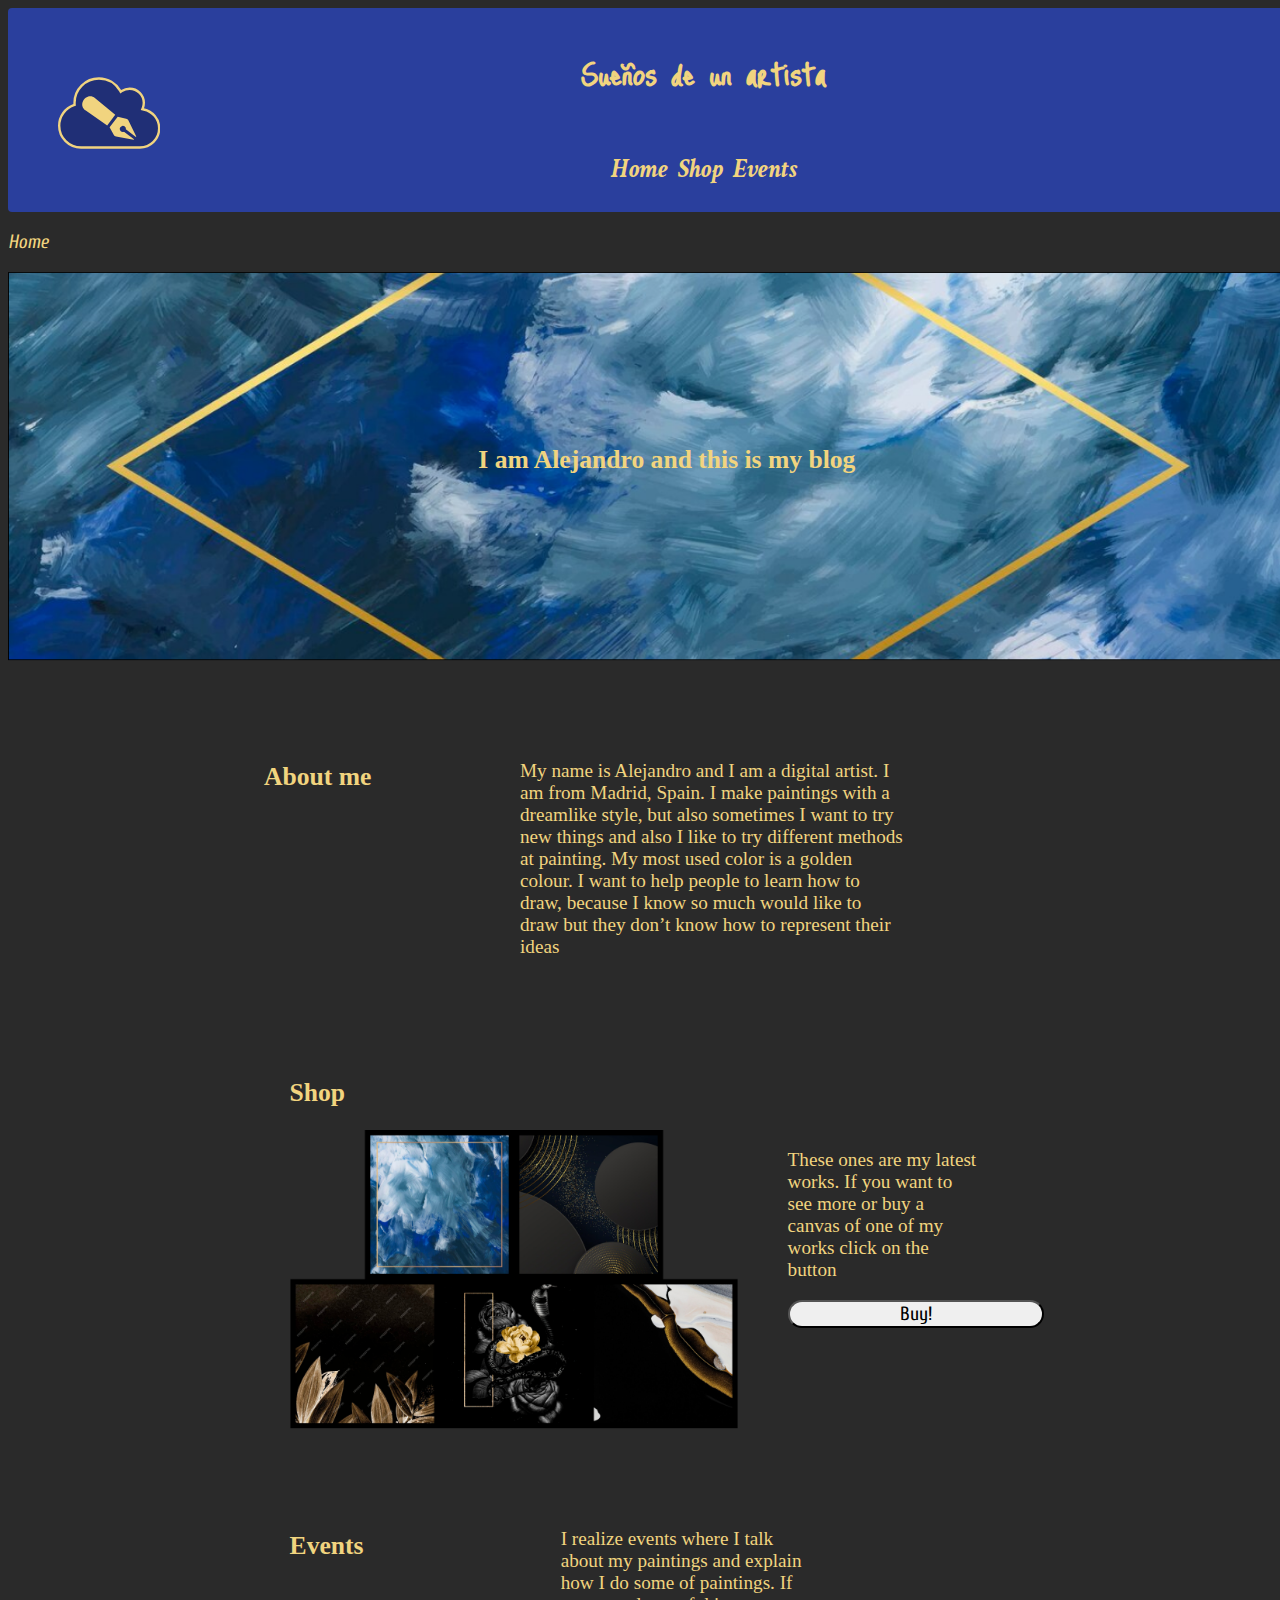
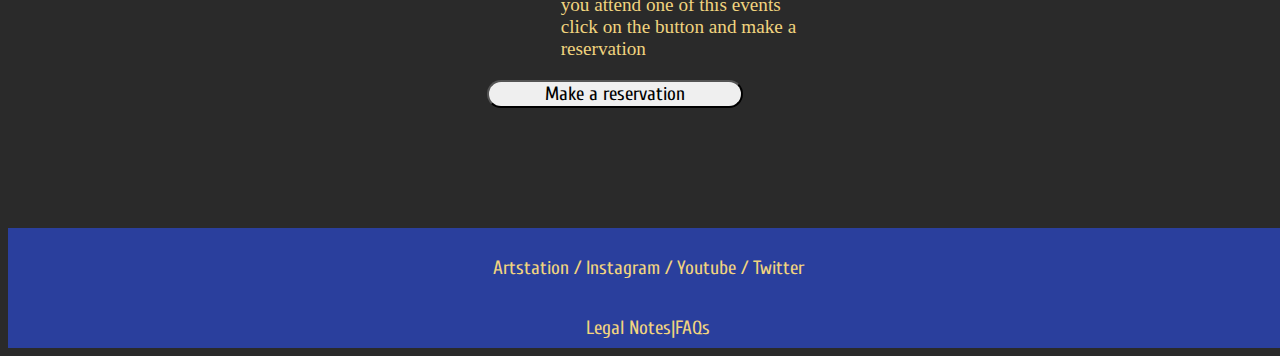
<file: Práctica 2.2 Creación de interfaces web con diseño responsive/index.html>
<!DOCTYPE html>
<html lang="es">

<head>
    <meta charset="UTF-8">
    <meta name="viewport" content="width=device-width, initial-scale=1.0">
    <title>Document</title>
    <link href="https://cdn.jsdelivr.net/npm/bootstrap@5.3.2/dist/css/bootstrap.min.css" rel="stylesheet"
        integrity="sha384-T3c6CoIi6uLrA9TneNEoa7RxnatzjcDSCmG1MXxSR1GAsXEV/Dwwykc2MPK8M2HN" crossorigin="anonymous">
    <link rel="stylesheet" href="style.css">
</head>

<body>


    <header>

        <a href="index.html">
            <div id="logo">
                <svg xmlns="http://www.w3.org/2000/svg" viewBox="0 0 172 121" fill="none" class="img-fluid">
                    <path
                        d="M142.613 51.9073L141.763 54.118L144.085 54.5856C158.868 57.5627 170 70.6082 170 86.2143C170 104.041 155.502 118.5 137.6 118.5H38.7C18.4327 118.5 2 102.112 2 81.9286C2 65.9864 12.2386 52.4198 26.5155 47.4141L27.9071 46.9262L27.8524 45.4525C27.8253 44.7231 27.8 44.037 27.8 43.3571C27.8 20.7894 46.1408 2.5 68.8 2.5C83.9962 2.5 97.2443 10.721 104.345 22.9843L105.414 24.8308L107.188 23.6446C110.954 21.1254 115.514 19.6429 120.4 19.6429C133.545 19.6429 144.2 30.2716 144.2 43.3571C144.2 46.372 143.63 49.2631 142.613 51.9073Z"
                        fill="#202F76" stroke="#F1D47F" stroke-width="4" />
                    <path
                        d="M114.5 70.0213C115.289 70.1687 116.033 70.4977 116.673 70.9823C117.312 71.4669 117.83 72.0937 118.186 72.8132L131.519 99.8056L130.872 100.66L113.959 87.8461C114.008 87.4219 114.099 87.0066 114.038 86.5634C113.648 83.736 111.039 81.7593 108.211 82.1492C105.384 82.5392 103.407 85.1484 103.797 87.9758C104.187 90.8032 106.796 92.7799 109.623 92.39C110.067 92.3288 110.442 92.1287 110.837 91.9666L127.75 104.78L127.105 105.632L97.5108 100.103C96.7219 99.9562 95.9781 99.6273 95.3384 99.1427C94.6987 98.658 94.1807 98.031 93.8255 97.3114L86.6786 84.5891L100.318 66.585L114.5 70.0213ZM62.4666 35.6807L96.1689 63.5603L82.6711 81.3768L46.7093 56.4797C31.4644 46.3417 48.6894 23.8418 62.4666 35.6807Z"
                        fill="#F1D47F" />
                </svg>
            </div>
        </a>
        <div id="frame_header">
            <h1>Sueños de un artista</h1>
            <div id="frame_redirect">
                <h2 class="principal"><a href="index.html"> Home</a></h2>
                <h2 class="principal">Shop</h2>
                <h2 class="principal"><a href="events.html">Events</a></h2>

            </div>
        </div>

    </header>

    <div id="redirect">
        <p> <a href="">Home</a></p>
    </div>
    <div id="contenedor">
        <img id="hero" class="img-fluid" src="rectangle-4.png" alt="">
        <div id="centrado">
            <h2> I am Alejandro and this is my blog</h2>
        </div>
    </div>
    <div id="about-me">
        <h2>About me</h2>
        <p>My name is Alejandro and I am a digital artist. I am from Madrid, Spain. I make paintings
            with a dreamlike
            style, but also sometimes I want to try new things and also I like to try different methods at painting. My
            most used color is a golden colour. I want to help people to learn how to draw, because I know so much would
            like to draw but they don’t know how to represent their ideas</p>
    </div>

    <div id="shop">
        <h2>Shop</h2>
        <img id="imagenes" class="img-fluid" src="tarjetas.png" alt="">
        <div id="shop-right">
            <p>These ones are my latest works.
                If you want to see more or buy a canvas of one of my works click on the button</p>
            <button type="button" id="buy" class="btn btn-primary">Buy!</button>


        </div>
    </div>
    <div id="events">
        <h2>Events</h2>
        <div id="events-right">
            <p>I realize events where I talk about my paintings and explain how I do some of paintings. If you attend
                one of this events click on the button and make a reservation</p>
            <button onclick="location.href='events.html'" type="button" id="reservation" class=" btn btn-primary"> Make
                a reservation</button>
        </div>
    </div>

    <footer>
        <p> <a href=""> Artstation</a> / <a href="">Instagram</a> / <a href="">Youtube</a> / <a href="">Twitter</a></p>
        <p> Legal Notes|FAQs</p>
    </footer>

    <script src="https://code.jquery.com/jquery-3.4.1.slim.min.js"></script>
    <script src="https://cdn.jsdelivr.net/npm/popper.js@1.16.0/dist/umd/popper.min.js"></script>
    <script src="https://cdn.jsdelivr.net/npm/bootstrap@5.3.2/dist/js/bootstrap.bundle.min.js"></script>
</body>

</html>
</file>
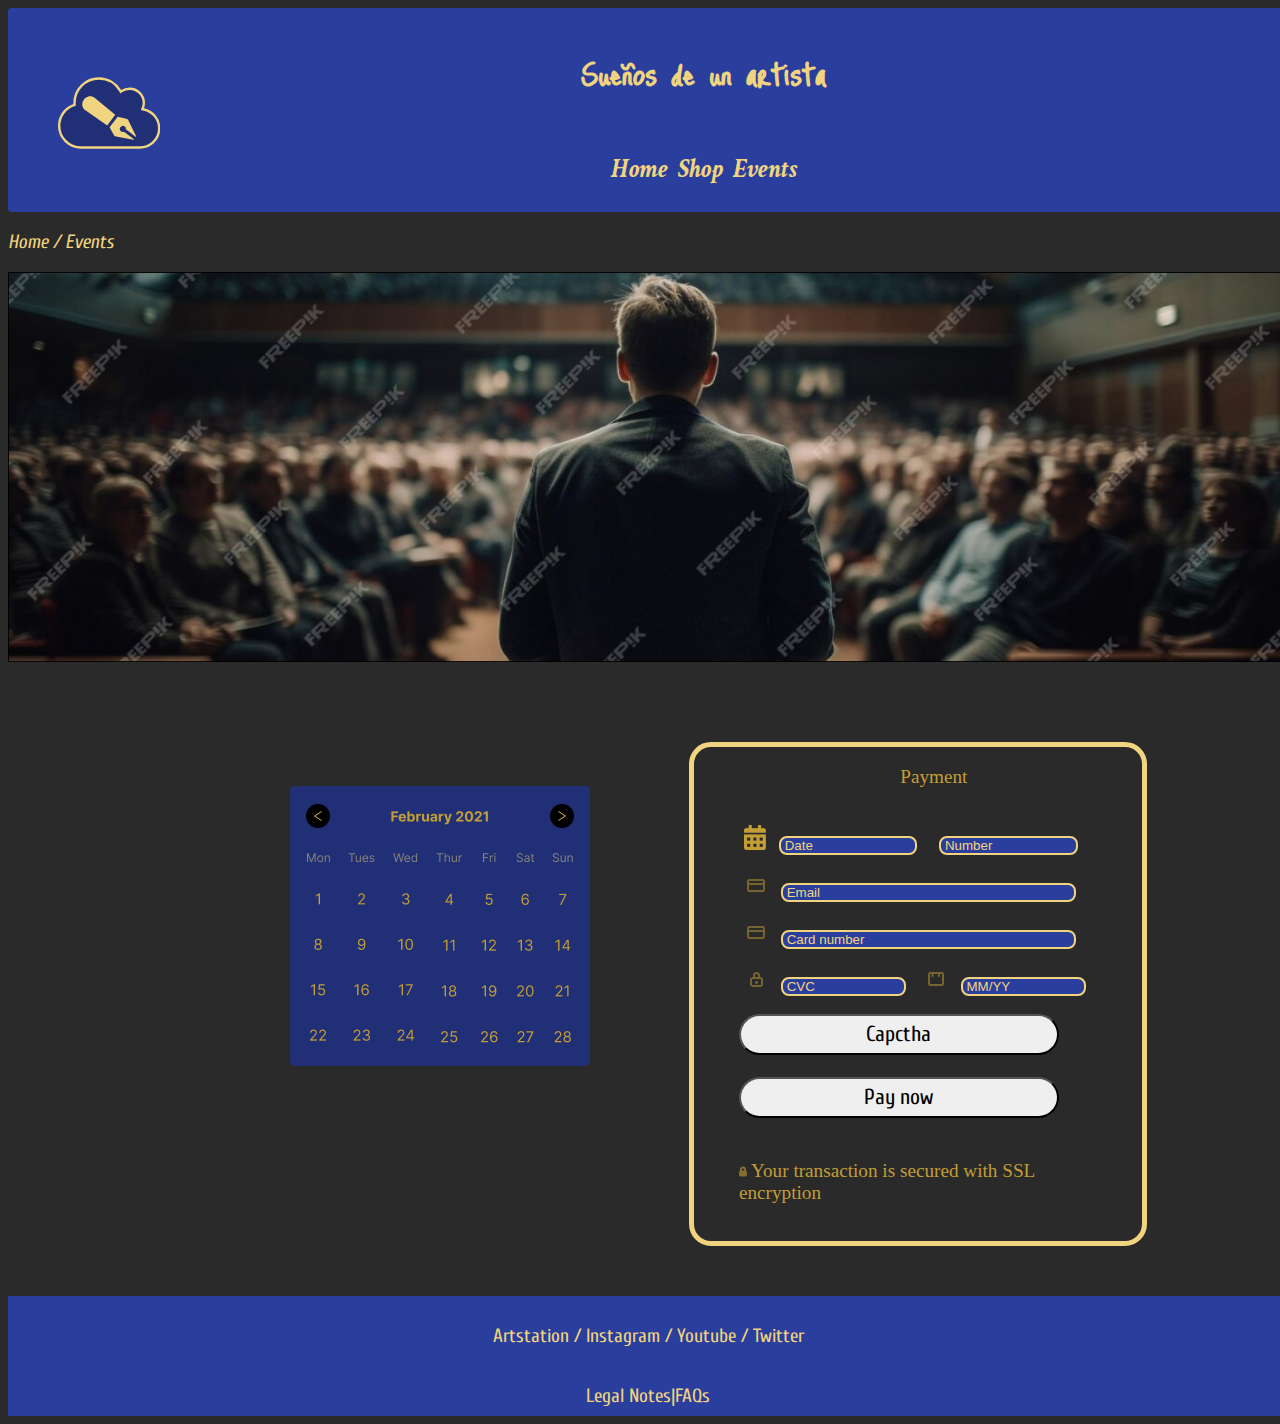
<file: Práctica 2.2 Creación de interfaces web con diseño responsive/events.html>
<!DOCTYPE html>
<html lang="es">

<head>
    <meta charset="UTF-8">
    <meta name="viewport" content="width=device-width, initial-scale=1.0">
    <title>Document</title>
    <link href="https://cdn.jsdelivr.net/npm/bootstrap@5.3.2/dist/css/bootstrap.min.css" rel="stylesheet"
        integrity="sha384-T3c6CoIi6uLrA9TneNEoa7RxnatzjcDSCmG1MXxSR1GAsXEV/Dwwykc2MPK8M2HN" crossorigin="anonymous">
    <link rel="stylesheet" href="style.css">
</head>

<body>


    <header>

        <a href="index.html">
            <div id="logo">
                <svg xmlns="http://www.w3.org/2000/svg" viewBox="0 0 172 121" fill="none" class="img-fluid">
                    <path
                        d="M142.613 51.9073L141.763 54.118L144.085 54.5856C158.868 57.5627 170 70.6082 170 86.2143C170 104.041 155.502 118.5 137.6 118.5H38.7C18.4327 118.5 2 102.112 2 81.9286C2 65.9864 12.2386 52.4198 26.5155 47.4141L27.9071 46.9262L27.8524 45.4525C27.8253 44.7231 27.8 44.037 27.8 43.3571C27.8 20.7894 46.1408 2.5 68.8 2.5C83.9962 2.5 97.2443 10.721 104.345 22.9843L105.414 24.8308L107.188 23.6446C110.954 21.1254 115.514 19.6429 120.4 19.6429C133.545 19.6429 144.2 30.2716 144.2 43.3571C144.2 46.372 143.63 49.2631 142.613 51.9073Z"
                        fill="#202F76" stroke="#F1D47F" stroke-width="4" />
                    <path
                        d="M114.5 70.0213C115.289 70.1687 116.033 70.4977 116.673 70.9823C117.312 71.4669 117.83 72.0937 118.186 72.8132L131.519 99.8056L130.872 100.66L113.959 87.8461C114.008 87.4219 114.099 87.0066 114.038 86.5634C113.648 83.736 111.039 81.7593 108.211 82.1492C105.384 82.5392 103.407 85.1484 103.797 87.9758C104.187 90.8032 106.796 92.7799 109.623 92.39C110.067 92.3288 110.442 92.1287 110.837 91.9666L127.75 104.78L127.105 105.632L97.5108 100.103C96.7219 99.9562 95.9781 99.6273 95.3384 99.1427C94.6987 98.658 94.1807 98.031 93.8255 97.3114L86.6786 84.5891L100.318 66.585L114.5 70.0213ZM62.4666 35.6807L96.1689 63.5603L82.6711 81.3768L46.7093 56.4797C31.4644 46.3417 48.6894 23.8418 62.4666 35.6807Z"
                        fill="#F1D47F" />
                </svg>

            </div>
        </a>
        <div id="frame_header">
            <h1>Sueños de un artista</h1>
            <div id="frame_redirect">
                <h2 class="principal"><a href="index.html"> Home</a></h2>
                <h2 class="principal">Shop</h2>
                <h2 class="principal"><a href="events.html">Events</a></h2>

            </div>
        </div>

    </header>

    <div id="redirect">
        <p> <a href="index.html">Home</a> / <a href="events.html"> Events</a></p>
    </div>

    <img id="hero" class="img-fluid" src="images/hero2.png" alt="">




    <div id="main">
        <img id="calendar" class="img-fluid" src="images/calendar.png" alt="">
        <form action="">
            <div id="content">
                <div id="label-container">
                    <p id="payment-label">Payment</p>
                </div>
                <br>

                <img src='images/calendar-icon.png' alt="">
                <input class="doble overlay" type="text" name="" id="" placeholder=" Date">
                <input class="doble" type=" Number" placeholder=" Number">

                <br>
                <img src="images/card.png" alt="">
                <input class="grand" type="text" placeholder=" Email" name="" id="">
                <br>
                <img src="images/card.png" alt="">
                <input class="grand" type="text" placeholder=" Card number" name="" id="">
                <br>
                <img src="images/cvc.png" alt="">
                <input class="doble1" type="text" placeholder=" CVC" name="" id="">
                <img src="images/mmyy.png" alt="">
                <input class="doble1" type="text" placeholder=" MM/YY" name="" id="">
                <br>
                <button id="captcha" class="btn btn-secondary">Capctha</button>
                <br>
                <button id="pay" class="btn btn-primary">Pay now</button>
                <div id="label-container">
                    <p id="secure"><img src="images/lock.png" alt=""> Your transaction is secured with SSL encryption
                    </p>

                </div>
                <br>
            </div>
        </form>
    </div>


    </div>




    <footer>
        <p> <a href=""> Artstation</a> / <a href="">Instagram</a> / <a href="">Youtube</a> / <a href="">Twitter</a></p>
        <p> Legal Notes|FAQs</p>
    </footer>

    <script src="https://code.jquery.com/jquery-3.4.1.slim.min.js"></script>
    <script src="https://cdn.jsdelivr.net/npm/popper.js@1.16.0/dist/umd/popper.min.js"></script>
    <script src="https://cdn.jsdelivr.net/npm/bootstrap@5.3.2/dist/js/bootstrap.bundle.min.js"></script>
</body>

</html>
</file>
<file: Práctica 2.2 Creación de interfaces web con diseño responsive/style.css>
@import url('https://fonts.googleapis.com/css2?family=Crimson+Text&family=Cuprum:ital@1&family=Just+Me+Again+Down+Here&family=Lato&family=Playfair+Display:ital,wght@1,700&display=swap');
@import url('https://fonts.googleapis.com/css2?family=Cuprum:ital,wght@0,700;1,400&display=swap');

:root {
    --azul-base: #3F5EEB;
    --azul-70: #2A3F9D;
    --azul-80: #202F76;
    --dorado-40: #F1D47F;
    --negro-50: #2A2A2A;
    --negro-base: #000000;
    --azul-40: #7F94F2;
    --dorado-50: #EEC95F;
    --azul-90: #151F4E;
    --dorado-60: #C39E35;
    --dorado-30: #F5DF9F;
    --negro-40: #555555;
    --negro-10: #CCCCCC;
}

#logo {
    width: 8vw;
    display: block;
}

body {
    width: 100%;
    background: #2A2A2A;
    flex-direction: column;
    justify-content: center;
    align-items: flex-start;
    display: inline-flex;
}

a {
    color: var(--dorado-40);
    text-decoration: none;
    width: auto;
}

header {

    width: 100%;

    padding-top: 10px;
    padding-left: 50px;
    padding-right: 50px;
    background-color: var(--azul-70);
    border-radius: 4px;
    border-style: solid;
    overflow: hidden;
    border: 15px;
    border-color: var(--negro-base);
    justify-content: space-between;
    align-items: center;
    display: inline-flex;
}

#frame_header {
    display: flex;
    flex-direction: column;
    align-items: center;
    position: relative;
    right: 40%;
    margin-left: 100px;
}

#frame_header>h1 {
    color: var(--dorado-40, #F1D47F);
    text-align: left;
    font-family: 'Just Me Again Down Here', cursive;
    font-size: 3vw;

}



#frame_redirect {
    display: flex;
    flex-direction: row;
}

#frame_redirect>h2 {
    padding: 5px;
    font-family: 'Crimson Text', serif;
    color: var(--dorado-40, #F1D47F);
    font-style: italic;



}


#redirect>p {
    color: var(--dorado-40, #F1D47F);
    font-family: 'Cuprum';
    font-style: italic;



}

#hero {
    width: 100%;
    margin-bottom: 80px;
    height: auto;
    display: block;
}

#about-me {
    width: 50%;
    color: var(--dorado-40, #F1D47F);
    position: relative;
    left: 20%;
}



#about-me>p {
    width: 60%;
    float: right;

}

h2 {
    color: var(--dorado-40, #F1D47F);
    width: fit-content;
}

#shop {
    position: relative;
    left: 22%;
    width: 60%;
}

#shop>img {
    float: left;
    width: 35vw;
}

#shop-right {
    color: var(--dorado-40, #F1D47F);
    float: left;
    width: 25%;
    margin-left: 50px;
}



#events {
    position: relative;
    left: 22%;
    width: 70%;
}

#events-right {
    color: var(--dorado-40);
    position: relative;
    width: 70%;
    left: 22%;

}

#events-right>p {
    width: 40%;
    float: left;
    margin-right: 10%;

}





footer>p {
    color: var(--dorado-40);
    font-family: 'Cuprum';
    text-align: center;
    align-content: center;

    margin-bottom: 0;
    margin-top: 20px;

    height: 40px;
}

footer {
    width: 100%;
    margin-top: 40px;
    background-color: var(--azul-70);
}



#payment {
    float: left;
}

#main {
    width: 70%;
    position: relative;
    left: 22%;
}

.btn-primary {
    --bs-btn-bg: var(--azul-base);
    --bs-btn-hover-bg: var(--azul-40);
    --bs-btn-color: var(--negro-base);
    --bs-btn-hover-color: var(--negro-base);
    --bs-btn-active-color: var(--dorado-50);
    --bs-btn-active-bg: var(--azul-90);
}

#desplegable {
    display: none;
}



#calendar {
    float: left;
    padding-right: 10%;
    margin-top: 5%;
}

form {
    margin-left: 10px;
    margin-bottom: 10px;
    border: 5px;
    border-color: var(--dorado-40);
    border-style: solid;
    color: var(--dorado-60);
    width: 50%;
    border-radius: 22px;
    float: left;

}

form>div>input {
    background-color: var(--azul-70);
    margin-right: 2%;
    margin-left: 2%;
    margin-bottom: 4%;
    border: 2px;
    color: var(--dorado-40);
    border-color: var(--dorado-40);
    border-style: solid;
    padding: 0%;
    border-radius: 8px;


}

form>div>input::placeholder {
    color: var(--dorado-40);

}

form>div>.doble {
    width: 30%;
}

form>div>.doble1 {
    width: 27%;
}

form>div>.grand {
    width: 65%;
}

form>div>img {
    margin-left: 5px;
}

#content {
    position: relative;
    left: 10%;
}

#content>p {
    margin-bottom: 0px;

}

#payment-label {
    position: relative;
    left: 20%;
    width: 50%;

}

#label-container {
    display: flex;
    justify-content: center;
    align-items: center;
    width: 80%;

}

#captcha {

    margin-bottom: 5%;
}

#pay {

    margin-bottom: 5%;

}

#desplegable>ul {
    list-style: none;
    display: inline-block;

}

.btn-secondary {
    --bs-btn-bg: var(--negro-40);
    --bs-btn-hover-bg: var(--negro-50);
    --bs-btn-active-bg: var(--negro-base);
    --bs-btn-color: var(--negro-10);
    --bs-btn-hover-color: var(--negro-10);
    --bs-btn-active-color: var(--negro-10);


}

.btn-warning {
    --bs-btn-bg: var(--dorado-30);
    --bs-btn-hover-bg: var(--dorado-50);
    --bs-btn-active-bg: var(--dorado-60);
    --bs-btn-color: var(--negro-base);
    --bs-btn-hover-color: var(--negro-base);
    --bs-btn-active-color: var(--negro-base);
    margin-bottom: 10px;
}

.btn {
    width: 200px;
    border-radius: 30px;
    font-style: normal;
    font-family: Cuprum;
    font-size: 1vw;


}

#buy {
    width: 90%;
}

#reservation {
    float: left;
    width: 25%;

}

p {
    font-size: 1.5vw;
}

h1,
h2 {
    font-size: 2vw;

}

#about-me,
#shop,
#events {
    margin-bottom: 80px;
}

#about-me>h2,
#events>h2 {
    float: left;
}

#centrado {
    position: absolute;
    top: 40%;
    left: 50%;
    transform: translate(-45%, -50%);
    color: white;
    text-align: center;
}

#contenedor {
    position: relative;
    width: 100%;
}

#buy,
#reservation {
    width: 20vw;
    font-size: 2.5vw;
    font-size: 1.5vw;
}

#captcha,
#pay {
    width: 25vw;
    height: 3.2vw;

    font-size: 1.7vw;
}

@media (max-width:1000px) {
    #frame_header>h1 {
        color: var(--dorado-40, #F1D47F);
        text-align: left;
        font-family: 'Just Me Again Down Here', cursive;
        font-size: 4vw;
    }

    h1,
    h2 {
        font-size: 3vw;
    }

    p {
        font-size: 2vw;

    }

    #shop>img {
        float: left;
        width: 40vw;
    }


    #buy,
    #reservation {
        width: 20vw;
        font-size: 2.5vw;
    }




}



@media (max-width:500px) {
    #frame_header>h1 {
        color: var(--dorado-40, #F1D47F);
        text-align: left;
        font-family: 'Just Me Again Down Here', cursive;
        font-size: 5vw;
    }

    h1,
    h2 {
        font-size: 4vw;
    }

    p {
        font-size: 3vw;
        width: 100%;
    }

    #shop-right {
        width: 100%;
    }



    #shop>img {
        float: left;
        width: 50vw;

    }

    #buy,
    #reservation {
        width: 30vw;
        font-size: 3vw;
    }



    form {
        width: 70vw;
    }

    #content {
        width: 35vw;
    }



}

@media (max-width:750px) {
    form {
        width: 65vw;
    }

    #captcha,
    #pay {
        width: 50vw;
        font-size: 4vw;
        height: 8vw;
    }

    #content {
        width: 55vw;
    }

    #payment-label,
    #secure {
        font-size: 4vw;
    }

    input {
        width: 10vw;
    }
}
</file>
